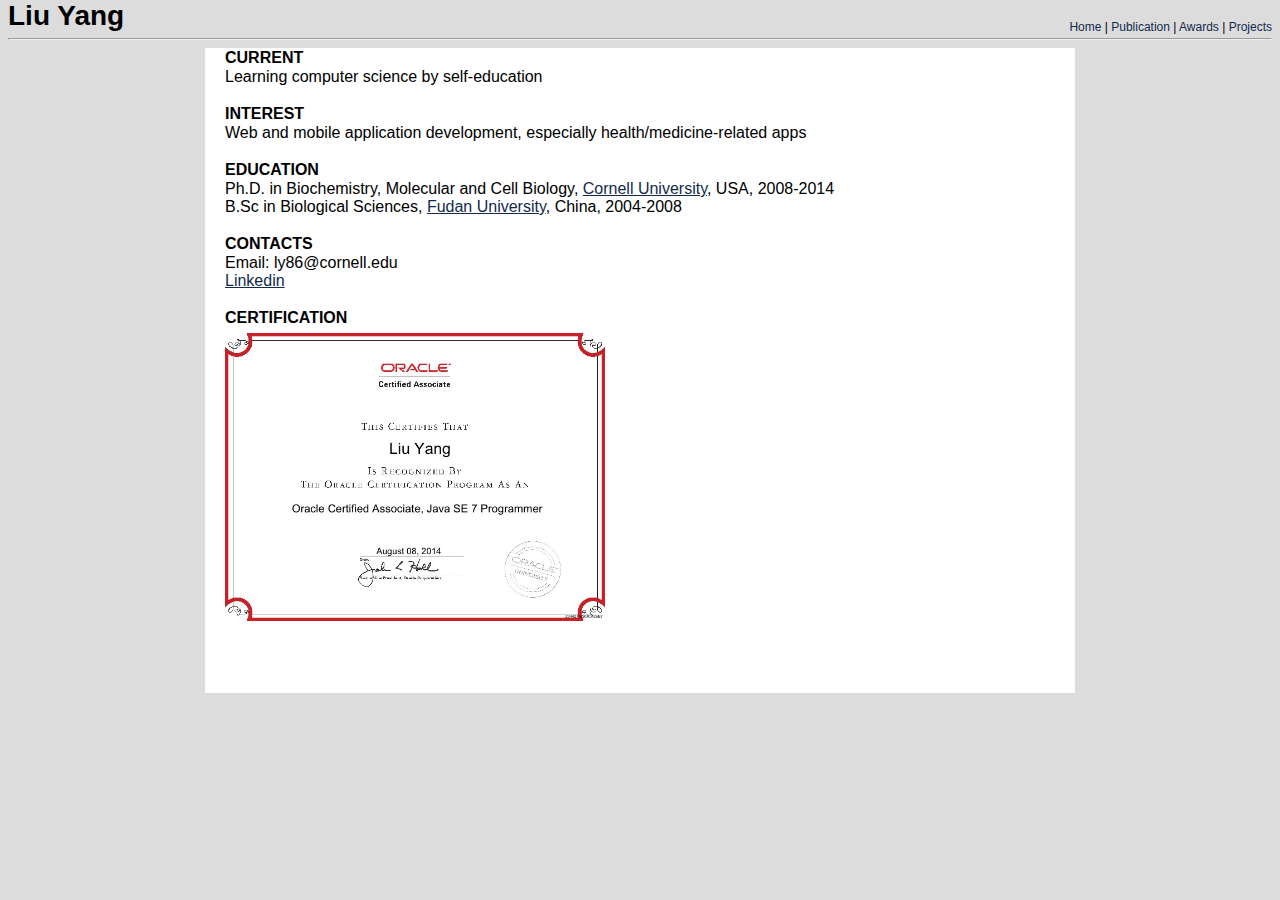
<file: HP_LY/WebContent/index.html>
<!DOCTYPE html>
<html lang="en">
<head>
	<meta charset="UTF-8">
	<meta name="Keywords" content="Liu Yang,Homepage,Web Search,Cornell" />
	<meta name="Description" content="Liu Yang's homepage"/>
    <title>Welcome to Liu Yang's Homepage</title>	
    <link rel="stylesheet" href="style/styleSheet.css" type="text/css" />
    
</head>
<body>
<div class="div_head">
    <div id="div_name">Liu Yang</div>
        <div id="div_nav">
            <a href="index.html">Home</a> | <a href="publication.html">Publication</a> |
            <a href="awards.html">Awards</a> | 
            <a href="projects.html">Projects</a>
        </div>
    <hr style= "clear:both;"/>
    </div>
    
    <div class="div_body">
        <span class="para_title">CURRENT</span> <br />
        <span>Learning computer science by self-education</span> <br />
        <br />

        <span class="para_title">INTEREST</span> <br />
        <span>Web and mobile application development, especially health/medicine-related apps</span> <br />
        <br />

        <span class="para_title">EDUCATION</span> <br />
        <span>Ph.D. in Biochemistry, Molecular and Cell Biology, <a href="http://www.cornell.edu">Cornell University</a>, USA, 2008-2014</span> <br />
        <span>B.Sc in Biological Sciences, <a href="http://www.fudan.edu.cn/en/">Fudan University</a>, China, 2004-2008</span> <br /> 
        <br />
        
        <span class="para_title">CONTACTS</span> <br />
        <span>Email: ly86@cornell.edu</span><br/>
        <span><a href="https://www.linkedin.com/in/liuyanginfo">Linkedin</a></span><br/>
        <br />
        
        
        <span class="para_title">CERTIFICATION</span> <br />
        <a href="eCertificate.jpg"><img src="eCertificate.jpg" alt="Oracle Certified Associate, Java SE 7 Programmer" class="image"/></a><br />
        <br />
    </div>
   
</body>
</html>
</file>
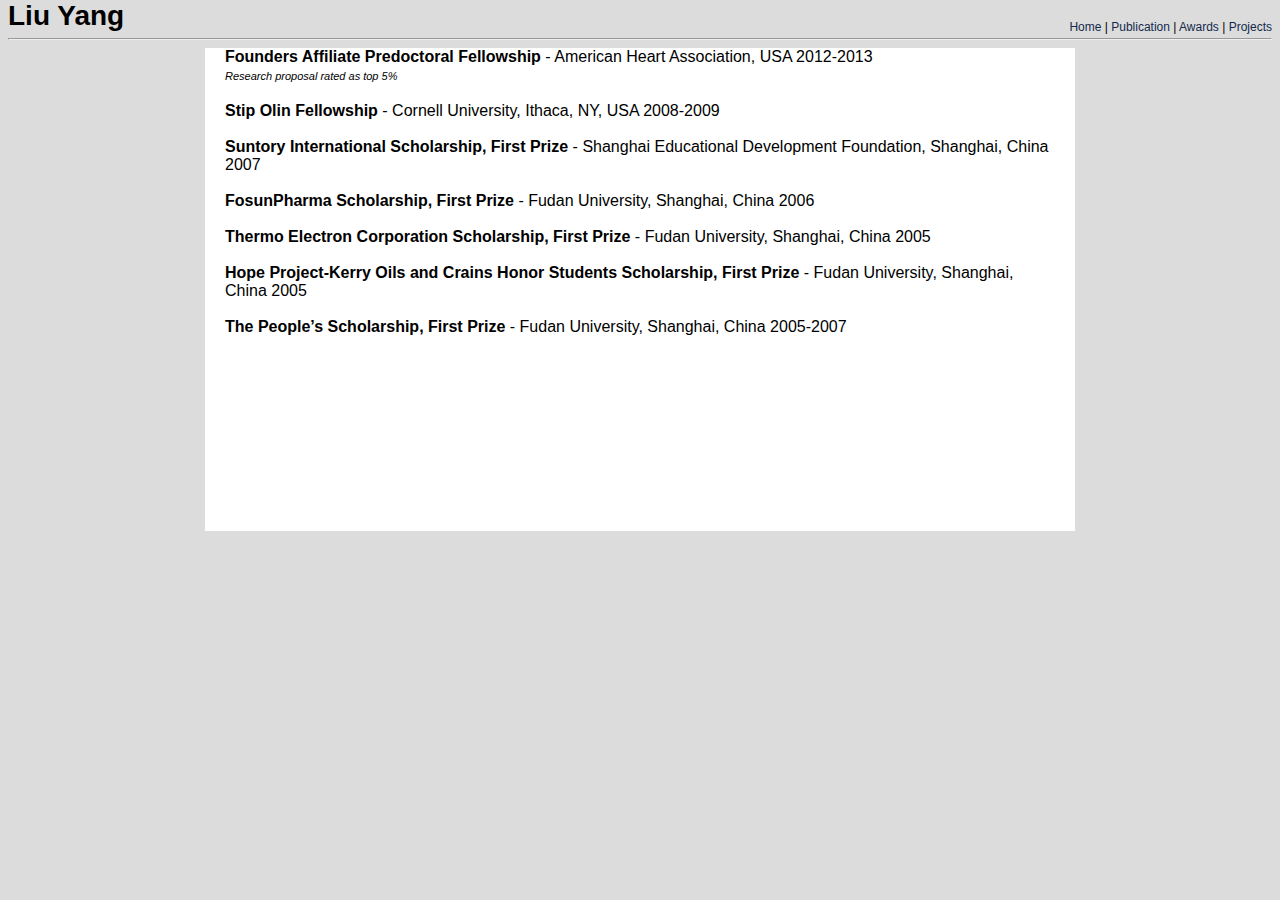
<file: HP_LY/WebContent/awards.html>
<!DOCTYPE html>
<html lang="en">
<head>
	<meta charset="UTF-8">
	<meta name="Keywords" content="Liu Yang,Homepage,Web Search,Cornell" />
	<meta name="Description" content="Liu Yang's homepage"/>
    <title>Welcome to Liu Yang's Homepage</title>	
    <link rel="styleSheet" href="style/styleSheet.css" type="text/css" />
    
</head>
<body>
<div class="div_head">
    <div id="div_name">Liu Yang</div>
        <div id="div_nav">
            <a href="index.html">Home</a> | <a href="publication.html">Publication</a> |
            <a href="awards.html">Awards</a> | 
          <a href="projects.html">Projects</a>
        </div>
    <hr style= "clear:both;"/>
    </div>
    
    <div class="div_shortbody">
        <span><b>Founders Affiliate Predoctoral Fellowship</b> - American Heart Association, USA 2012-2013</span><br />
        <span class="book_paper_comment"> Research proposal rated as top 5%</span><br />
        <br />
        <span><b>Stip Olin Fellowship</b> - Cornell University, Ithaca, NY, USA 2008-2009</span><br />
        <br />
        <span><b>Suntory International Scholarship, First Prize</b> - Shanghai Educational 
        Development Foundation, Shanghai, China 2007</span><br />
        <br />
        <span><b>FosunPharma Scholarship, First Prize</b> - Fudan University, Shanghai, China 2006</span><br />
        <br />
        <span><b>Thermo Electron Corporation Scholarship, First Prize</b> - Fudan University, 
        Shanghai, China 2005</span><br />
        <br />
        <span><b>Hope Project-Kerry Oils and Crains Honor Students Scholarship, First Prize</b> - 
        Fudan University, Shanghai, China 2005</span><br/>
        <br />
        <span><b>The People’s Scholarship, First Prize</b> - Fudan University, Shanghai, China 2005-2007</span><br />
        <br />
    </div>
    
</body>
</html>
</file>
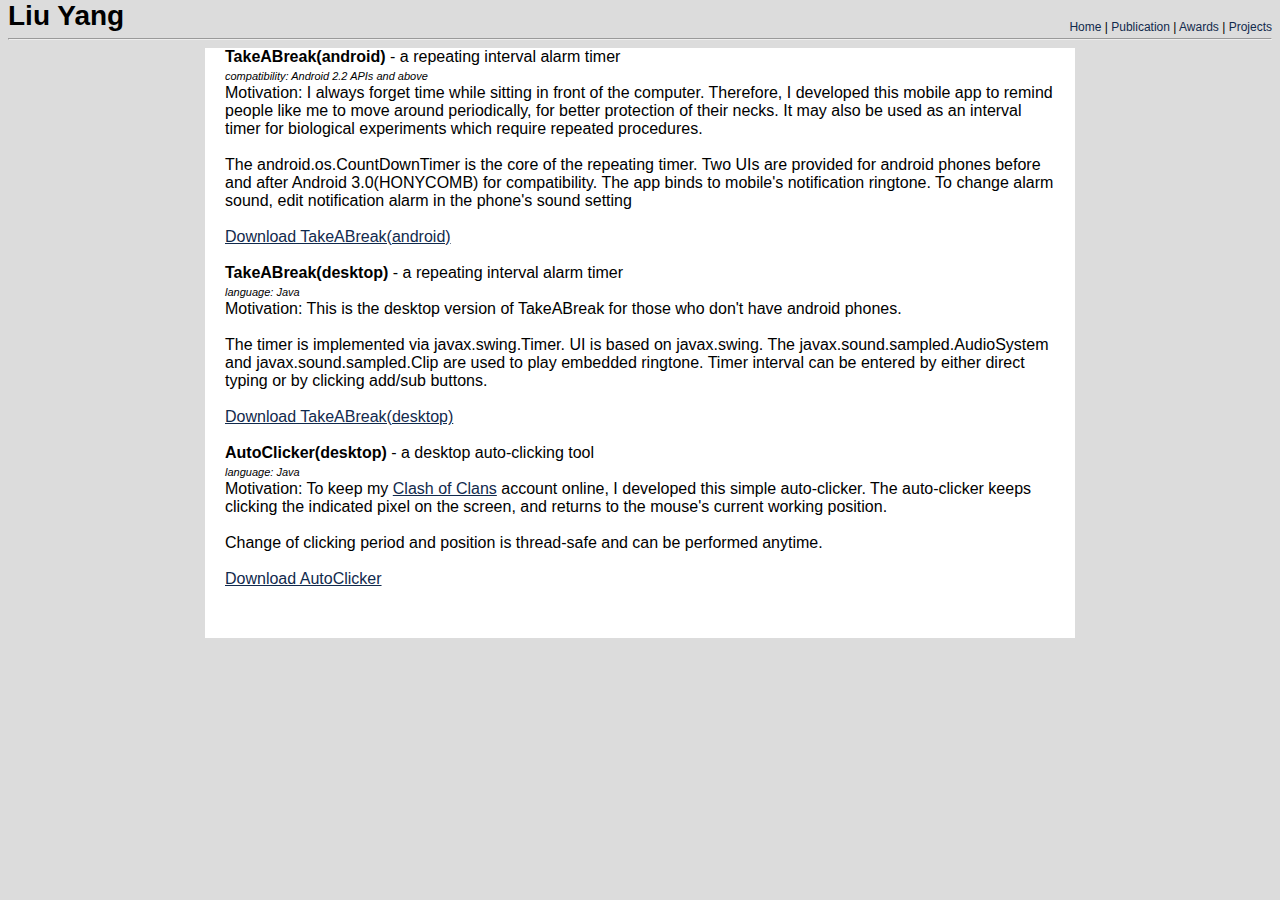
<file: HP_LY/WebContent/projects.html>
<!DOCTYPE html>
<html lang="en">
<head>
	<meta charset="UTF-8">
	<meta name="Keywords" content="Liu Yang,Homepage,Web Search,Cornell" />
	<meta name="Description" content="Liu Yang's homepage"/>
    <title>Welcome to Liu Yang's Homepage</title>	
    <link rel="stylesheet" href="style/styleSheet.css" type="text/css" />
    
</head>
<body>
<div class="div_head">
    <div id="div_name">Liu Yang</div>
        <div id="div_nav">
            <a href="index.html">Home</a> | <a href="publication.html">Publication</a> |
            <a href="awards.html">Awards</a> | <a href="projects.html">Projects</a>
        </div>
    <hr style= "clear:both;"/>
    </div>
    
    <div class="div_body">
        
        <span><b>TakeABreak(android)</b> - a repeating interval alarm timer</span><br />
        <span class="book_paper_comment">compatibility: Android 2.2 APIs and above</span><br />
        <span>Motivation: I always forget time while sitting in front of the computer. 
        Therefore, I developed this mobile app to remind people like me to move around periodically, for better
        protection of their necks. It may also be used as an interval timer for biological experiments which require 
        repeated procedures.
        </span><br />
        <br />
        <span>The android.os.CountDownTimer is the core of the repeating timer. Two UIs are 
        provided for android phones before and after Android 3.0(HONYCOMB) for compatibility. 
        The app binds to mobile's notification ringtone. To change alarm sound, edit notification 
        alarm in the phone's sound setting </span> 
        <br />
        <br />
        <span><a href="TakeABreak.apk">Download TakeABreak(android)</a></span>
        <br />
        <br />
        
        <span><b>TakeABreak(desktop)</b> - a repeating interval alarm timer</span><br />
        <span class="book_paper_comment">language: Java</span><br />
        <span>Motivation: This is the desktop version of TakeABreak for those who don't have android phones.
        </span><br />
        <br />
        <span>The timer is implemented via javax.swing.Timer. UI is based on javax.swing. 
        The javax.sound.sampled.AudioSystem and javax.sound.sampled.Clip are used to play embedded
         ringtone. Timer interval can be entered by either direct typing or by clicking add/sub buttons.</span> 
        <br />
        <br />
         <span><a href="TakeABreak.jar">Download TakeABreak(desktop)</a></span>
        <br />
        <br />
        
        <span><b>AutoClicker(desktop)</b> - a desktop auto-clicking tool</span><br />
        <span class="book_paper_comment">language: Java</span><br />
        <span>Motivation: To keep my <a href="http://clashofclans.wikia.com/">Clash of Clans</a> account online, 
        I developed this simple auto-clicker. The auto-clicker keeps clicking the indicated pixel on the screen, and 
        returns to the mouse's current working position. 
        </span><br />
        <br />
        <span>Change of clicking period and position is thread-safe and can be performed anytime. </span> 
        <br />
        <br />
         <span><a href="AutoClicker.jar">Download AutoClicker</a></span>
         <br />
    </div>
    
</body>
</html>
</file>
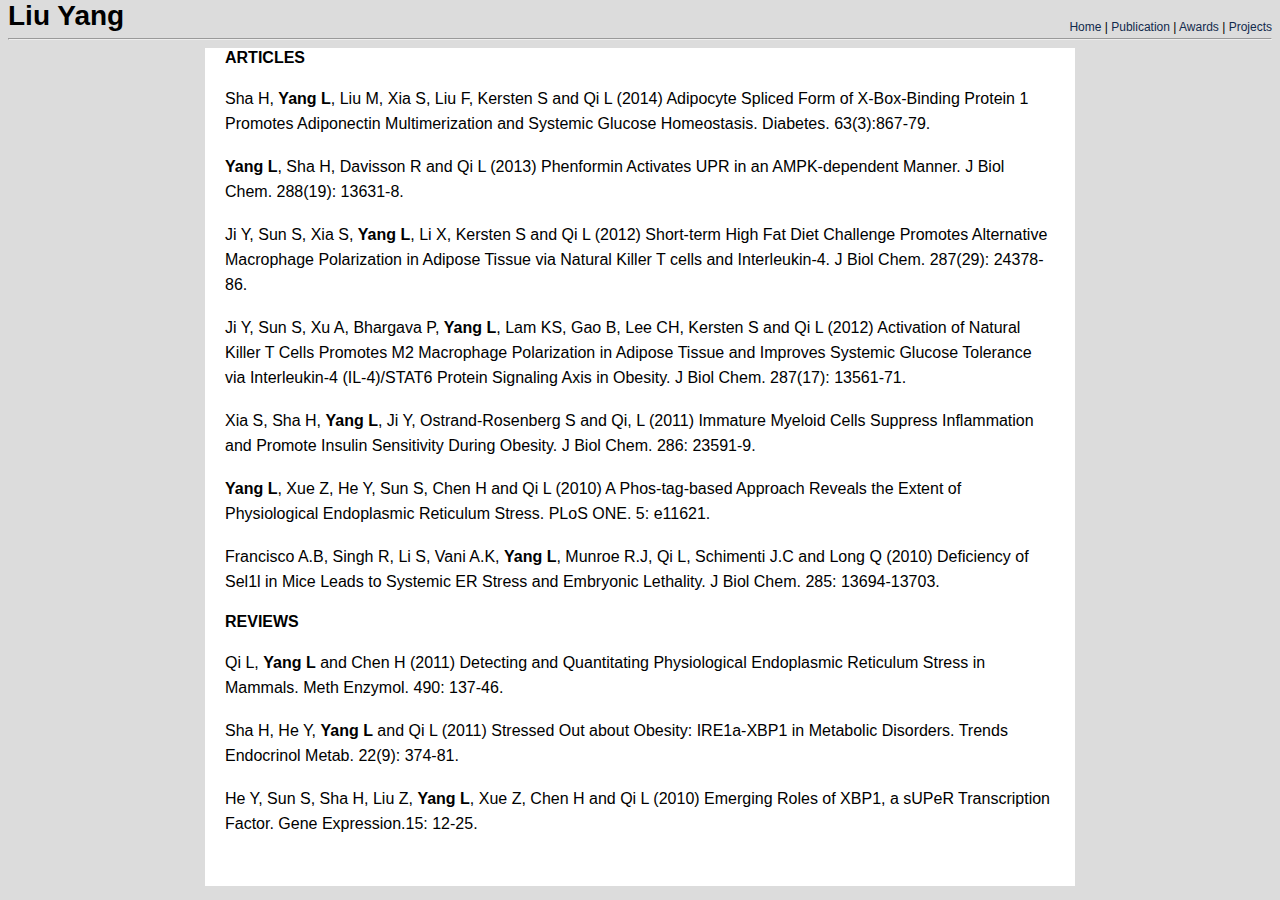
<file: HP_LY/WebContent/publication.html>
<!DOCTYPE html>
<html lang="en">
<head>	
	<meta name="Keywords" content="Liu Yang,Homepage,Web Search,Cornell" />
	<meta name="Description" content="Liu Yang's homepage"/>
    <title>Welcome to Liu Yang's Homepage</title>	
    <link rel="styleSheet" href="style/styleSheet.css" type="text/css" />
    <meta charset="UTF-8">

</head>
<body>
     <div class="div_head">
    <div id="div_name">Liu Yang</div>
        <div id="div_nav">
            <a href="index.html">Home</a> | <a href="publication.html">Publication</a> |
            <a href="awards.html">Awards</a> | 
           <a href="projects.html">Projects</a>
        </div>
    <hr style= "clear:both;"/>
    </div>
    
    <div class="div_body">
        <span class="para_title">ARTICLES</span> <br />
        <br/>
        <span class= "pub_item">Sha H, <b>Yang L</b>, Liu M, Xia S, Liu F, Kersten S and Qi L 
        (2014) Adipocyte Spliced Form of X-Box-Binding Protein 1 Promotes Adiponectin
         Multimerization and Systemic Glucose Homeostasis. Diabetes. 63(3):867-79. </span><br />
        <br />
        <span class= "pub_item"><b>Yang L</b>, Sha H, Davisson R and Qi L (2013) 
        Phenformin Activates UPR in an AMPK-dependent Manner. J Biol Chem. 288(19): 13631-8.
        </span><br />
        <br />
        <span class= "pub_item">Ji Y, Sun S, Xia S, <b>Yang L</b>, Li X, Kersten S and Qi L 
        (2012) Short-term High Fat Diet Challenge Promotes Alternative Macrophage Polarization 
        in Adipose Tissue via Natural Killer T cells and Interleukin-4. J Biol Chem. 
        287(29): 24378-86.</span><br />
        <br />
        <span class= "pub_item">Ji Y, Sun S, Xu A, Bhargava P, <b>Yang L</b>, Lam KS, Gao B, 
        Lee CH, Kersten S and Qi L (2012) Activation of Natural Killer T Cells Promotes 
        M2 Macrophage Polarization in Adipose Tissue and Improves Systemic Glucose Tolerance 
        via Interleukin-4 (IL-4)/STAT6 Protein Signaling Axis in Obesity. J Biol Chem. 
        287(17): 13561-71.</span><br />
        <br />
        <span class= "pub_item">Xia S, Sha H, <b>Yang L</b>, Ji Y, Ostrand-Rosenberg S and Qi, L 
        (2011) Immature Myeloid Cells Suppress Inflammation and Promote Insulin Sensitivity During 
        Obesity. J Biol Chem. 286: 23591-9.</span><br />
        <br />
        <span class= "pub_item"><b>Yang L</b>, Xue Z, He Y, Sun S, Chen H and Qi L (2010) A 
        Phos-tag-based Approach Reveals the Extent of Physiological Endoplasmic Reticulum 
        Stress. PLoS ONE. 5: e11621.</span><br />
        <br />
        <span class="pub_item">Francisco A.B, Singh R, Li S, Vani A.K, <b>Yang L</b>, Munroe R.J, 
        Qi L, Schimenti J.C and Long Q (2010) Deficiency of Sel1l in Mice Leads to Systemic 
        ER Stress and Embryonic Lethality. J Biol Chem. 285: 13694-13703.</span><br />
        <br />
         
        <span class="para_title">REVIEWS</span> <br />
        <br />
        <span class="pub_item">Qi L, <b>Yang L</b> and Chen H  (2011) Detecting and Quantitating 
        Physiological Endoplasmic Reticulum Stress in Mammals. Meth Enzymol. 490: 137-46.</span><br />
        <br />
        <span class="pub_item">Sha H, He Y, <b>Yang L</b> and Qi L (2011) Stressed Out about Obesity: 
        IRE1a-XBP1 in Metabolic Disorders. Trends Endocrinol Metab. 22(9): 374-81.</span><br />
        <br />
        <span class="pub_item">He Y, Sun S, Sha H, Liu Z, <b>Yang L</b>, Xue Z, Chen H and Qi L 
        (2010) Emerging Roles of XBP1, a sUPeR Transcription Factor. Gene Expression.15: 12-25.
        </span><br />
         
         
    </div>
</body>
</html>
</file>
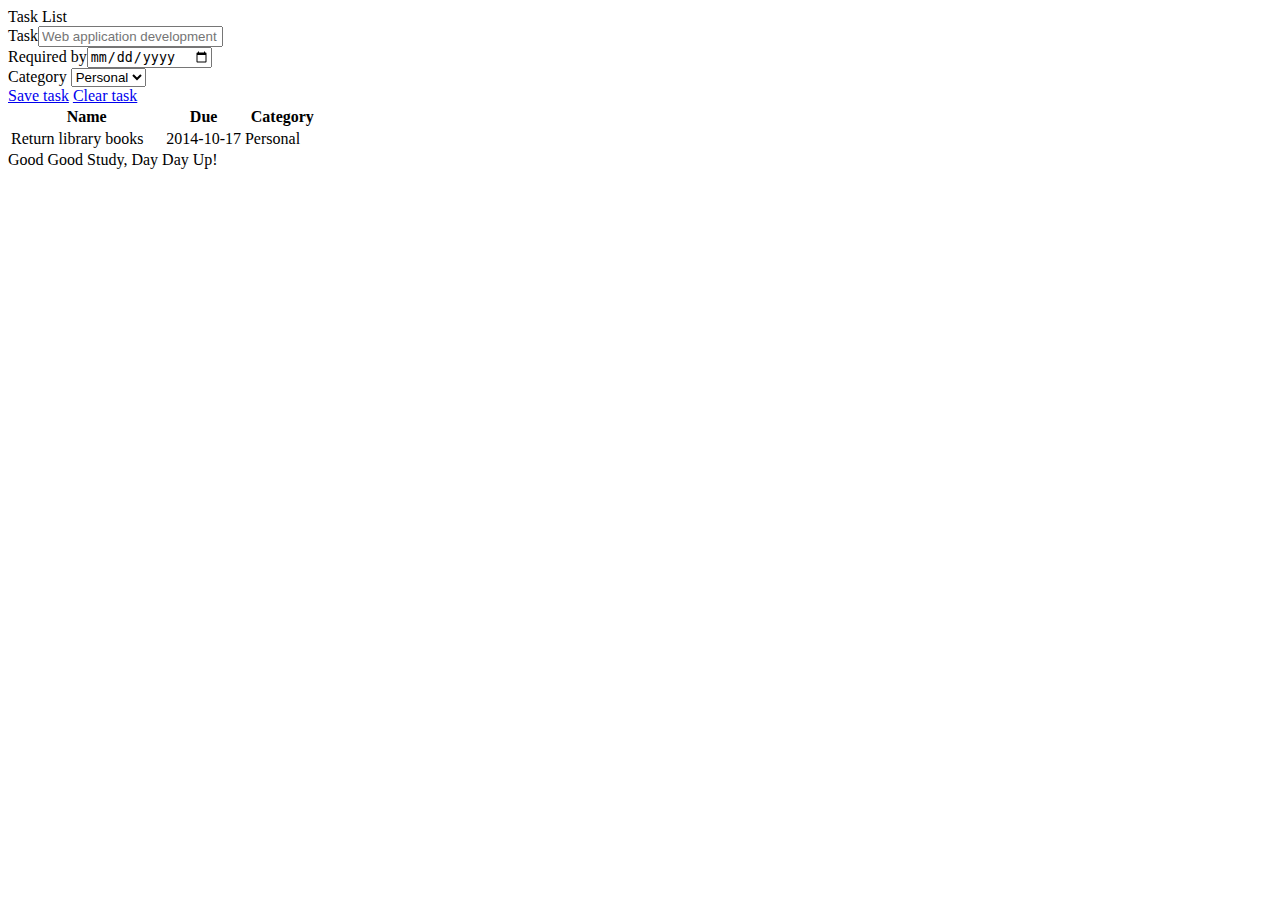
<file: HP_LY/WebContent/tasklist.html>
<!DOCTYPE html>
<html>
<head>
<meta charset="UTF-8">
<title>Task List</title>
</head>
<body>

<header>Task List</header>
<main>
<section>
    <form>
        <div>
            <label>Task</label><input type="text" required="required" 
            name="task" class="large" placeholder="Web application development"/>
        </div>
        <div>
            <label>Required by</label><input type="date" required="required" name="requiredBy"/>
        </div>    
        <div>
            <label>Category</label> <select name="category">
                <option value="Personal">Personal</option>
                <option value="Work">Work</option>
            </select>
        </div>
    <nav>
        <a href="#">Save task</a>
        <a href="#">Clear task</a>
    </nav>
    </form>
</section>

<section>
    <table>
        <colgroup>
            <col width="50%">
            <col width="25%">
            <col width="25%">
        </colgroup>
        <thead>
            <tr>
                <th>Name</th>
                <th>Due</th>
                <th>Category</th>
            </tr>
        </thead>
        <tbody>
             <tr>
                 <td>Return library books</td>
                 <td><time datetime="2014-10-17">2014-10-17</time></td>
                 <td>Personal</td>
             </tr>
        </tbody>
    </table>
</section>
</main>
<footer>Good Good Study, Day Day Up!</footer>
</body>
</html>
</file>
<file: HP_LY/WebContent/style/styleSheet.css>
@CHARSET "UTF-8";
body 
{
    margin-top: 0px;
	font-family: Georgia,Verdana, Arial, Helvetica, sans-serif;
	background-color: #dcdcdc;

}

.copyright
{
	font-size: 14px;
	line-height: 20px;
}

.para_title
{
	font-weight:bold;
	font-size:16px;
	line-height: 20px;
}

.page_comment
{
	font-style:italic;
	font-size: 12px; color: #696969;
}

.ta_item
{
    	line-height: 30px;
}

.edu_item
{
    	line-height: 25px;
}

.pub_item
{
	line-height: 25px;
}

.hitcounter
{
	font-weight:bold;
}

.book_paper_comment
{
	font-size: 11px;
	font-style:italic;
}

.book_paper_name
{
	font-weight:bold;
}

.div_head
{
	
}

.div_body
{
	width: 830px; height:auto ; margin:0 auto; background-color: white; padding-right: 20px; padding-left: 20px; padding-bottom: 50px;
}

.div_shortbody
{
	width: 830px; height:483px ; margin:0 auto; background-color: white; padding-right: 20px; padding-left: 20px;
}

.div_left
{
	width: 400px; height: auto; margin:0 auto; float: left;
}

.div_right
{
	width: 400px; height: auto;margin:0 auto; float:right;
}

.div_award_pic
{
	float:left;
}

.thankdec
{
	font-size: 12px; text-indent: 10px; font-style: italic;
}

.awarditem
{
	width: auto; padding-bottom: 5px; padding-top: 5px;
}

#div_name
{
	 width:326px; height:38px; float: left; font-weight: bold; font-size: 28px;
}

#div_nav
{
	width: 492px; padding-top: 20px; height: 18px; text-align: right; font-size: 12px; float:right;
}

#div_nav a
{
	text-decoration:none;
}

#img_intro
{
	width: 385px; height: 317px;
}

#div_comment
{
	width: 384px; height:auto;
}

#contact
{
	 width: 396px; height: 68px; vertical-align: text-top;
}

#contact .td_head
{
	vertical-align: text-top; width: 49px; font-style: italic;
}

#contact .td_body
{
	width: 600px;
}

#div_book
{
	 height: 483px; width: 823px; padding-top: 20px;
}

#div_paper
{
	 height: 483px; width: 823px; padding-top: 20px;
}

#div_teaching
{
	 height: 483px; width: 823px; padding-top: 20px;
}

.image
{
	 width: 380px;  margin-top: 5px; text-decoration:none; border: 0;
}

a {color:#112a4d;}
a:hover {color: #EC591F; text-decoration: underline;}
</file>
